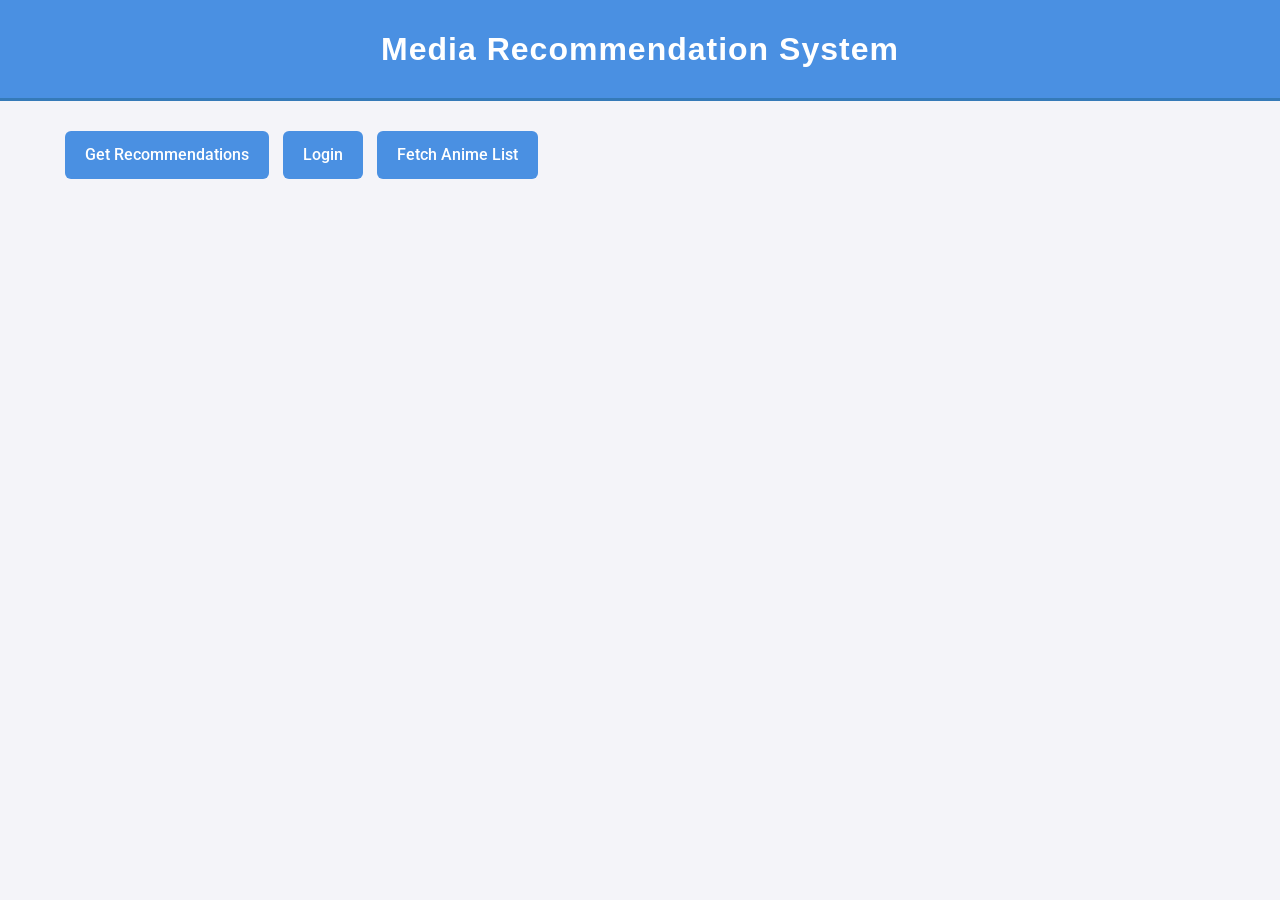
<file: src/frontend/templates/dashboard.html>
<!DOCTYPE html>
<head>
    <link href="../static/css/styles.css" rel="stylesheet">
    <meta charset="UTF-8">
    <meta name="viewport" content="width=device-width, initial-scale=1.0">
    <title>Dashboard</title>
    <link href="https://fonts.googleapis.com/css2?family=Roboto:wght@400;500;700&display=swap" rel="stylesheet">
    <style>
        body {
            font-family: 'Roboto', sans-serif;
            background-color: #f4f4f9;
            color: #333;
        }
        .container {
            max-width: 1200px;
            margin: 0 auto;
            padding: 20px;
        }
        .header {
    background-color: #4a90e2;
    color: white;
    padding: 25px;
    text-align: center;
    font-family: 'Inter', sans-serif;
    font-size: 32px; /* Larger for better hierarchy */
    font-weight: 700;
    letter-spacing: 1px;
    border-bottom: 3px solid #357ab8; /* Adds slight depth */
}


.btn {
    background-color: #4a90e2;
    color: white;
    padding: 12px 20px;
    margin: 10px 5px;
    border: none;
    border-radius: 6px;
    cursor: pointer;
    font-size: 16px;
    font-weight: 500;
    transition: all 0.3s ease;
}

.btn:hover {
    background-color: #357ab8;
    transform: scale(1.05); /* Slight pop effect */
}

        .btn:hover {
            background-color: #357ab8;
        }
        .recommendations {
            margin-top: 20px;
        }
        .recommendation-item {
            background-color: white;
            padding: 15px;
            margin-bottom: 10px;
            border-radius: 5px;
            box-shadow: 0 2px 4px rgba(0, 0, 0, 0.1);
            display: flex;
            align-items: center;
            opacity: 0;
            transform: translateY(20px);
            animation: fadeInSlideUp 3s forwards;
        
        }
        .recommendation-item:hover {
    transform: translateY(-5px); /* Lift effect on hover */
}
        .recommendation-item img {
            width: 100px;
            height: auto;
            margin-right: 15px;
            border-radius: 5px;
        }
        @keyframes fadeInSlideUp {
            to {
                opacity: 1;
                transform: translateY(0);
            }
        }
    </style>
</head>
<body>
    <div class="header">
        <h1>Media Recommendation System</h1>
    </div>
    <div class="container">
        <button class="btn" id="fetchRecommendations">Get Recommendations</button>
        <button class="btn" onclick="login()">Login</button>
        <button class="btn" onclick="fetchAnimeList()">Fetch Anime List</button>

        <div id="recommendationsContainer" class="recommendations">
            <!-- Recommendations will be appended here -->
        </div>
    </div>

    <script>
        function login() {
            // Redirect the user to the login endpoint
            window.location.href = '/login';
        }

        document.getElementById("fetchRecommendations").addEventListener("click", async () => {
            try {
                // Send request to the backend
                const response = await fetch("/run_recommender", { method: "POST" });
                const data = await response.json();

                console.log(data); // Log the entire response

                // Clear existing recommendations
                const container = document.getElementById("recommendationsContainer");
                container.innerHTML = "";

                if (data.recommendations && data.recommendations.length > 0) {
                    // Create a list of recommendations
                    data.recommendations.forEach((recommendation) => {
                        console.log(recommendation.cover_image_large); // Log the image URL

                        const item = document.createElement("div");
                        item.className = "recommendation-item";
                        
                        const img = document.createElement("img");
                        img.src = recommendation.cover_image_large;
                        img.alt = recommendation.title_romaji;
                        
                        const text = document.createElement("div");
                        text.textContent = `${recommendation.title_romaji} - Rating: ${recommendation.average_score.toFixed(2)}`;
                        
                        item.appendChild(img);
                        item.appendChild(text);
                        container.appendChild(item);
                    });
                } else {
                    container.textContent = "No recommendations available.";
                }
            } catch (error) {
                console.error("Error fetching recommendations:", error);
                alert("Failed to fetch recommendations. Please try again.");
            }
        });

        async function fetchAnimeList() {
            const response = await fetch('/fetch_anime_list', { method: 'POST' });
            const data = await response.json();
            alert(data.message || data.error);
        }
    </script>
</body>
</html>
</file>
<file: src/frontend/static/css/styles.css>
*, ::before, ::after {
  --tw-border-spacing-x: 0;
  --tw-border-spacing-y: 0;
  --tw-translate-x: 0;
  --tw-translate-y: 0;
  --tw-rotate: 0;
  --tw-skew-x: 0;
  --tw-skew-y: 0;
  --tw-scale-x: 1;
  --tw-scale-y: 1;
  --tw-pan-x:  ;
  --tw-pan-y:  ;
  --tw-pinch-zoom:  ;
  --tw-scroll-snap-strictness: proximity;
  --tw-gradient-from-position:  ;
  --tw-gradient-via-position:  ;
  --tw-gradient-to-position:  ;
  --tw-ordinal:  ;
  --tw-slashed-zero:  ;
  --tw-numeric-figure:  ;
  --tw-numeric-spacing:  ;
  --tw-numeric-fraction:  ;
  --tw-ring-inset:  ;
  --tw-ring-offset-width: 0px;
  --tw-ring-offset-color: #fff;
  --tw-ring-color: rgb(59 130 246 / 0.5);
  --tw-ring-offset-shadow: 0 0 #0000;
  --tw-ring-shadow: 0 0 #0000;
  --tw-shadow: 0 0 #0000;
  --tw-shadow-colored: 0 0 #0000;
  --tw-blur:  ;
  --tw-brightness:  ;
  --tw-contrast:  ;
  --tw-grayscale:  ;
  --tw-hue-rotate:  ;
  --tw-invert:  ;
  --tw-saturate:  ;
  --tw-sepia:  ;
  --tw-drop-shadow:  ;
  --tw-backdrop-blur:  ;
  --tw-backdrop-brightness:  ;
  --tw-backdrop-contrast:  ;
  --tw-backdrop-grayscale:  ;
  --tw-backdrop-hue-rotate:  ;
  --tw-backdrop-invert:  ;
  --tw-backdrop-opacity:  ;
  --tw-backdrop-saturate:  ;
  --tw-backdrop-sepia:  ;
  --tw-contain-size:  ;
  --tw-contain-layout:  ;
  --tw-contain-paint:  ;
  --tw-contain-style:  ;
}

::backdrop {
  --tw-border-spacing-x: 0;
  --tw-border-spacing-y: 0;
  --tw-translate-x: 0;
  --tw-translate-y: 0;
  --tw-rotate: 0;
  --tw-skew-x: 0;
  --tw-skew-y: 0;
  --tw-scale-x: 1;
  --tw-scale-y: 1;
  --tw-pan-x:  ;
  --tw-pan-y:  ;
  --tw-pinch-zoom:  ;
  --tw-scroll-snap-strictness: proximity;
  --tw-gradient-from-position:  ;
  --tw-gradient-via-position:  ;
  --tw-gradient-to-position:  ;
  --tw-ordinal:  ;
  --tw-slashed-zero:  ;
  --tw-numeric-figure:  ;
  --tw-numeric-spacing:  ;
  --tw-numeric-fraction:  ;
  --tw-ring-inset:  ;
  --tw-ring-offset-width: 0px;
  --tw-ring-offset-color: #fff;
  --tw-ring-color: rgb(59 130 246 / 0.5);
  --tw-ring-offset-shadow: 0 0 #0000;
  --tw-ring-shadow: 0 0 #0000;
  --tw-shadow: 0 0 #0000;
  --tw-shadow-colored: 0 0 #0000;
  --tw-blur:  ;
  --tw-brightness:  ;
  --tw-contrast:  ;
  --tw-grayscale:  ;
  --tw-hue-rotate:  ;
  --tw-invert:  ;
  --tw-saturate:  ;
  --tw-sepia:  ;
  --tw-drop-shadow:  ;
  --tw-backdrop-blur:  ;
  --tw-backdrop-brightness:  ;
  --tw-backdrop-contrast:  ;
  --tw-backdrop-grayscale:  ;
  --tw-backdrop-hue-rotate:  ;
  --tw-backdrop-invert:  ;
  --tw-backdrop-opacity:  ;
  --tw-backdrop-saturate:  ;
  --tw-backdrop-sepia:  ;
  --tw-contain-size:  ;
  --tw-contain-layout:  ;
  --tw-contain-paint:  ;
  --tw-contain-style:  ;
}

/*
! tailwindcss v3.4.17 | MIT License | https://tailwindcss.com
*/

/*
1. Prevent padding and border from affecting element width. (https://github.com/mozdevs/cssremedy/issues/4)
2. Allow adding a border to an element by just adding a border-width. (https://github.com/tailwindcss/tailwindcss/pull/116)
*/

*,
::before,
::after {
  box-sizing: border-box;
  /* 1 */
  border-width: 0;
  /* 2 */
  border-style: solid;
  /* 2 */
  border-color: #e5e7eb;
  /* 2 */
}

::before,
::after {
  --tw-content: '';
}

/*
1. Use a consistent sensible line-height in all browsers.
2. Prevent adjustments of font size after orientation changes in iOS.
3. Use a more readable tab size.
4. Use the user's configured `sans` font-family by default.
5. Use the user's configured `sans` font-feature-settings by default.
6. Use the user's configured `sans` font-variation-settings by default.
7. Disable tap highlights on iOS
*/

html,
:host {
  line-height: 1.5;
  /* 1 */
  -webkit-text-size-adjust: 100%;
  /* 2 */
  -moz-tab-size: 4;
  /* 3 */
  -o-tab-size: 4;
     tab-size: 4;
  /* 3 */
  font-family: ui-sans-serif, system-ui, sans-serif, "Apple Color Emoji", "Segoe UI Emoji", "Segoe UI Symbol", "Noto Color Emoji";
  /* 4 */
  font-feature-settings: normal;
  /* 5 */
  font-variation-settings: normal;
  /* 6 */
  -webkit-tap-highlight-color: transparent;
  /* 7 */
}

/*
1. Remove the margin in all browsers.
2. Inherit line-height from `html` so users can set them as a class directly on the `html` element.
*/

body {
  margin: 0;
  /* 1 */
  line-height: inherit;
  /* 2 */
}

/*
1. Add the correct height in Firefox.
2. Correct the inheritance of border color in Firefox. (https://bugzilla.mozilla.org/show_bug.cgi?id=190655)
3. Ensure horizontal rules are visible by default.
*/

hr {
  height: 0;
  /* 1 */
  color: inherit;
  /* 2 */
  border-top-width: 1px;
  /* 3 */
}

/*
Add the correct text decoration in Chrome, Edge, and Safari.
*/

abbr:where([title]) {
  -webkit-text-decoration: underline dotted;
          text-decoration: underline dotted;
}

/*
Remove the default font size and weight for headings.
*/

h1,
h2,
h3,
h4,
h5,
h6 {
  font-size: inherit;
  font-weight: inherit;
}

/*
Reset links to optimize for opt-in styling instead of opt-out.
*/

a {
  color: inherit;
  text-decoration: inherit;
}

/*
Add the correct font weight in Edge and Safari.
*/

b,
strong {
  font-weight: bolder;
}

/*
1. Use the user's configured `mono` font-family by default.
2. Use the user's configured `mono` font-feature-settings by default.
3. Use the user's configured `mono` font-variation-settings by default.
4. Correct the odd `em` font sizing in all browsers.
*/

code,
kbd,
samp,
pre {
  font-family: ui-monospace, SFMono-Regular, Menlo, Monaco, Consolas, "Liberation Mono", "Courier New", monospace;
  /* 1 */
  font-feature-settings: normal;
  /* 2 */
  font-variation-settings: normal;
  /* 3 */
  font-size: 1em;
  /* 4 */
}

/*
Add the correct font size in all browsers.
*/

small {
  font-size: 80%;
}

/*
Prevent `sub` and `sup` elements from affecting the line height in all browsers.
*/

sub,
sup {
  font-size: 75%;
  line-height: 0;
  position: relative;
  vertical-align: baseline;
}

sub {
  bottom: -0.25em;
}

sup {
  top: -0.5em;
}

/*
1. Remove text indentation from table contents in Chrome and Safari. (https://bugs.chromium.org/p/chromium/issues/detail?id=999088, https://bugs.webkit.org/show_bug.cgi?id=201297)
2. Correct table border color inheritance in all Chrome and Safari. (https://bugs.chromium.org/p/chromium/issues/detail?id=935729, https://bugs.webkit.org/show_bug.cgi?id=195016)
3. Remove gaps between table borders by default.
*/

table {
  text-indent: 0;
  /* 1 */
  border-color: inherit;
  /* 2 */
  border-collapse: collapse;
  /* 3 */
}

/*
1. Change the font styles in all browsers.
2. Remove the margin in Firefox and Safari.
3. Remove default padding in all browsers.
*/

button,
input,
optgroup,
select,
textarea {
  font-family: inherit;
  /* 1 */
  font-feature-settings: inherit;
  /* 1 */
  font-variation-settings: inherit;
  /* 1 */
  font-size: 100%;
  /* 1 */
  font-weight: inherit;
  /* 1 */
  line-height: inherit;
  /* 1 */
  letter-spacing: inherit;
  /* 1 */
  color: inherit;
  /* 1 */
  margin: 0;
  /* 2 */
  padding: 0;
  /* 3 */
}

/*
Remove the inheritance of text transform in Edge and Firefox.
*/

button,
select {
  text-transform: none;
}

/*
1. Correct the inability to style clickable types in iOS and Safari.
2. Remove default button styles.
*/

button,
input:where([type='button']),
input:where([type='reset']),
input:where([type='submit']) {
  -webkit-appearance: button;
  /* 1 */
  background-color: transparent;
  /* 2 */
  background-image: none;
  /* 2 */
}

/*
Use the modern Firefox focus style for all focusable elements.
*/

:-moz-focusring {
  outline: auto;
}

/*
Remove the additional `:invalid` styles in Firefox. (https://github.com/mozilla/gecko-dev/blob/2f9eacd9d3d995c937b4251a5557d95d494c9be1/layout/style/res/forms.css#L728-L737)
*/

:-moz-ui-invalid {
  box-shadow: none;
}

/*
Add the correct vertical alignment in Chrome and Firefox.
*/

progress {
  vertical-align: baseline;
}

/*
Correct the cursor style of increment and decrement buttons in Safari.
*/

::-webkit-inner-spin-button,
::-webkit-outer-spin-button {
  height: auto;
}

/*
1. Correct the odd appearance in Chrome and Safari.
2. Correct the outline style in Safari.
*/

[type='search'] {
  -webkit-appearance: textfield;
  /* 1 */
  outline-offset: -2px;
  /* 2 */
}

/*
Remove the inner padding in Chrome and Safari on macOS.
*/

::-webkit-search-decoration {
  -webkit-appearance: none;
}

/*
1. Correct the inability to style clickable types in iOS and Safari.
2. Change font properties to `inherit` in Safari.
*/

::-webkit-file-upload-button {
  -webkit-appearance: button;
  /* 1 */
  font: inherit;
  /* 2 */
}

/*
Add the correct display in Chrome and Safari.
*/

summary {
  display: list-item;
}

/*
Removes the default spacing and border for appropriate elements.
*/

blockquote,
dl,
dd,
h1,
h2,
h3,
h4,
h5,
h6,
hr,
figure,
p,
pre {
  margin: 0;
}

fieldset {
  margin: 0;
  padding: 0;
}

legend {
  padding: 0;
}

ol,
ul,
menu {
  list-style: none;
  margin: 0;
  padding: 0;
}

/*
Reset default styling for dialogs.
*/

dialog {
  padding: 0;
}

/*
Prevent resizing textareas horizontally by default.
*/

textarea {
  resize: vertical;
}

/*
1. Reset the default placeholder opacity in Firefox. (https://github.com/tailwindlabs/tailwindcss/issues/3300)
2. Set the default placeholder color to the user's configured gray 400 color.
*/

input::-moz-placeholder, textarea::-moz-placeholder {
  opacity: 1;
  /* 1 */
  color: #9ca3af;
  /* 2 */
}

input::placeholder,
textarea::placeholder {
  opacity: 1;
  /* 1 */
  color: #9ca3af;
  /* 2 */
}

/*
Set the default cursor for buttons.
*/

button,
[role="button"] {
  cursor: pointer;
}

/*
Make sure disabled buttons don't get the pointer cursor.
*/

:disabled {
  cursor: default;
}

/*
1. Make replaced elements `display: block` by default. (https://github.com/mozdevs/cssremedy/issues/14)
2. Add `vertical-align: middle` to align replaced elements more sensibly by default. (https://github.com/jensimmons/cssremedy/issues/14#issuecomment-634934210)
   This can trigger a poorly considered lint error in some tools but is included by design.
*/

img,
svg,
video,
canvas,
audio,
iframe,
embed,
object {
  display: block;
  /* 1 */
  vertical-align: middle;
  /* 2 */
}

/*
Constrain images and videos to the parent width and preserve their intrinsic aspect ratio. (https://github.com/mozdevs/cssremedy/issues/14)
*/

img,
video {
  max-width: 100%;
  height: auto;
}

/* Make elements with the HTML hidden attribute stay hidden by default */

[hidden]:where(:not([hidden="until-found"])) {
  display: none;
}

.container {
  width: 100%;
}

@media (min-width: 640px) {
  .container {
    max-width: 640px;
  }
}

@media (min-width: 768px) {
  .container {
    max-width: 768px;
  }
}

@media (min-width: 1024px) {
  .container {
    max-width: 1024px;
  }
}

@media (min-width: 1280px) {
  .container {
    max-width: 1280px;
  }
}

@media (min-width: 1536px) {
  .container {
    max-width: 1536px;
  }
}

.visible {
  visibility: visible;
}

.invisible {
  visibility: hidden;
}

.collapse {
  visibility: collapse;
}

.static {
  position: static;
}

.fixed {
  position: fixed;
}

.absolute {
  position: absolute;
}

.relative {
  position: relative;
}

.sticky {
  position: sticky;
}

.isolate {
  isolation: isolate;
}

.z-0 {
  z-index: 0;
}

.order-1 {
  order: 1;
}

.order-2 {
  order: 2;
}

.m-1 {
  margin: 0.25rem;
}

.m-2 {
  margin: 0.5rem;
}

.mx-0 {
  margin-left: 0px;
  margin-right: 0px;
}

.mt-8 {
  margin-top: 2rem;
}

.mt-12 {
  margin-top: 3rem;
}

.mt-40 {
  margin-top: 10rem;
}

.ml-0 {
  margin-left: 0px;
}

.mt-10 {
  margin-top: 2.5rem;
}

.block {
  display: block;
}

.inline {
  display: inline;
}

.flex {
  display: flex;
}

.table {
  display: table;
}

.table-cell {
  display: table-cell;
}

.grid {
  display: grid;
}

.contents {
  display: contents;
}

.list-item {
  display: list-item;
}

.hidden {
  display: none;
}

.size-0 {
  width: 0px;
  height: 0px;
}

.size-1 {
  width: 0.25rem;
  height: 0.25rem;
}

.size-2 {
  width: 0.5rem;
  height: 0.5rem;
}

.size-8 {
  width: 2rem;
  height: 2rem;
}

.h-1 {
  height: 0.25rem;
}

.h-screen {
  height: 100vh;
}

.h-full {
  height: 100%;
}

.shrink {
  flex-shrink: 1;
}

.grow {
  flex-grow: 1;
}

.border-collapse {
  border-collapse: collapse;
}

.transform {
  transform: translate(var(--tw-translate-x), var(--tw-translate-y)) rotate(var(--tw-rotate)) skewX(var(--tw-skew-x)) skewY(var(--tw-skew-y)) scaleX(var(--tw-scale-x)) scaleY(var(--tw-scale-y));
}

.resize {
  resize: both;
}

.items-center {
  align-items: center;
}

.justify-start {
  justify-content: flex-start;
}

.justify-center {
  justify-content: center;
}

.justify-between {
  justify-content: space-between;
}

.truncate {
  overflow: hidden;
  text-overflow: ellipsis;
  white-space: nowrap;
}

.rounded {
  border-radius: 0.25rem;
}

.rounded-lg {
  border-radius: 0.5rem;
}

.border {
  border-width: 1px;
}

.bg-blue-500 {
  --tw-bg-opacity: 1;
  background-color: rgb(59 130 246 / var(--tw-bg-opacity, 1));
}

.bg-white {
  --tw-bg-opacity: 1;
  background-color: rgb(255 255 255 / var(--tw-bg-opacity, 1));
}

.bg-gray-800 {
  --tw-bg-opacity: 1;
  background-color: rgb(31 41 55 / var(--tw-bg-opacity, 1));
}

.p-1 {
  padding: 0.25rem;
}

.px-4 {
  padding-left: 1rem;
  padding-right: 1rem;
}

.px-6 {
  padding-left: 1.5rem;
  padding-right: 1.5rem;
}

.py-2 {
  padding-top: 0.5rem;
  padding-bottom: 0.5rem;
}

.py-8 {
  padding-top: 2rem;
  padding-bottom: 2rem;
}

.px-0 {
  padding-left: 0px;
  padding-right: 0px;
}

.px-12 {
  padding-left: 3rem;
  padding-right: 3rem;
}

.py-16 {
  padding-top: 4rem;
  padding-bottom: 4rem;
}

.py-12 {
  padding-top: 3rem;
  padding-bottom: 3rem;
}

.py-14 {
  padding-top: 3.5rem;
  padding-bottom: 3.5rem;
}

.py-10 {
  padding-top: 2.5rem;
  padding-bottom: 2.5rem;
}

.font-bold {
  font-weight: 700;
}

.uppercase {
  text-transform: uppercase;
}

.lowercase {
  text-transform: lowercase;
}

.capitalize {
  text-transform: capitalize;
}

.italic {
  font-style: italic;
}

.ordinal {
  --tw-ordinal: ordinal;
  font-variant-numeric: var(--tw-ordinal) var(--tw-slashed-zero) var(--tw-numeric-figure) var(--tw-numeric-spacing) var(--tw-numeric-fraction);
}

.text-white {
  --tw-text-opacity: 1;
  color: rgb(255 255 255 / var(--tw-text-opacity, 1));
}

.underline {
  text-decoration-line: underline;
}

.overline {
  text-decoration-line: overline;
}

.line-through {
  text-decoration-line: line-through;
}

.antialiased {
  -webkit-font-smoothing: antialiased;
  -moz-osx-font-smoothing: grayscale;
}

.shadow {
  --tw-shadow: 0 1px 3px 0 rgb(0 0 0 / 0.1), 0 1px 2px -1px rgb(0 0 0 / 0.1);
  --tw-shadow-colored: 0 1px 3px 0 var(--tw-shadow-color), 0 1px 2px -1px var(--tw-shadow-color);
  box-shadow: var(--tw-ring-offset-shadow, 0 0 #0000), var(--tw-ring-shadow, 0 0 #0000), var(--tw-shadow);
}

.shadow-xl {
  --tw-shadow: 0 20px 25px -5px rgb(0 0 0 / 0.1), 0 8px 10px -6px rgb(0 0 0 / 0.1);
  --tw-shadow-colored: 0 20px 25px -5px var(--tw-shadow-color), 0 8px 10px -6px var(--tw-shadow-color);
  box-shadow: var(--tw-ring-offset-shadow, 0 0 #0000), var(--tw-ring-shadow, 0 0 #0000), var(--tw-shadow);
}

.outline {
  outline-style: solid;
}

.ring {
  --tw-ring-offset-shadow: var(--tw-ring-inset) 0 0 0 var(--tw-ring-offset-width) var(--tw-ring-offset-color);
  --tw-ring-shadow: var(--tw-ring-inset) 0 0 0 calc(3px + var(--tw-ring-offset-width)) var(--tw-ring-color);
  box-shadow: var(--tw-ring-offset-shadow), var(--tw-ring-shadow), var(--tw-shadow, 0 0 #0000);
}

.ring-1 {
  --tw-ring-offset-shadow: var(--tw-ring-inset) 0 0 0 var(--tw-ring-offset-width) var(--tw-ring-offset-color);
  --tw-ring-shadow: var(--tw-ring-inset) 0 0 0 calc(1px + var(--tw-ring-offset-width)) var(--tw-ring-color);
  box-shadow: var(--tw-ring-offset-shadow), var(--tw-ring-shadow), var(--tw-shadow, 0 0 #0000);
}

.ring-slate-900\/5 {
  --tw-ring-color: rgb(15 23 42 / 0.05);
}

.blur {
  --tw-blur: blur(8px);
  filter: var(--tw-blur) var(--tw-brightness) var(--tw-contrast) var(--tw-grayscale) var(--tw-hue-rotate) var(--tw-invert) var(--tw-saturate) var(--tw-sepia) var(--tw-drop-shadow);
}

.grayscale {
  --tw-grayscale: grayscale(100%);
  filter: var(--tw-blur) var(--tw-brightness) var(--tw-contrast) var(--tw-grayscale) var(--tw-hue-rotate) var(--tw-invert) var(--tw-saturate) var(--tw-sepia) var(--tw-drop-shadow);
}

.invert {
  --tw-invert: invert(100%);
  filter: var(--tw-blur) var(--tw-brightness) var(--tw-contrast) var(--tw-grayscale) var(--tw-hue-rotate) var(--tw-invert) var(--tw-saturate) var(--tw-sepia) var(--tw-drop-shadow);
}

.filter {
  filter: var(--tw-blur) var(--tw-brightness) var(--tw-contrast) var(--tw-grayscale) var(--tw-hue-rotate) var(--tw-invert) var(--tw-saturate) var(--tw-sepia) var(--tw-drop-shadow);
}

.transition {
  transition-property: color, background-color, border-color, text-decoration-color, fill, stroke, opacity, box-shadow, transform, filter, -webkit-backdrop-filter;
  transition-property: color, background-color, border-color, text-decoration-color, fill, stroke, opacity, box-shadow, transform, filter, backdrop-filter;
  transition-property: color, background-color, border-color, text-decoration-color, fill, stroke, opacity, box-shadow, transform, filter, backdrop-filter, -webkit-backdrop-filter;
  transition-timing-function: cubic-bezier(0.4, 0, 0.2, 1);
  transition-duration: 150ms;
}

.\[-1\:3\] {
  -1: 3;
}

.\[-2\:-1\] {
  -2: -1;
}

.\[-2\:2\] {
  -2: 2;
}

.\[-3\:-1\] {
  -3: -1;
}

.\[-4\:-1\] {
  -4: -1;
}

.\[-4\:-2\] {
  -4: -2;
}

.\[-5\:-2\] {
  -5: -2;
}

.\[-5\:-4\] {
  -5: -4;
}

.\[-6\:-1\] {
  -6: -1;
}

.\[-n-tb\:len\(raz\)-tb\] {
  -n-tb: len(raz)-tb;
}

.\[ax\:ax\+indx\.ndim\] {
  ax: ax+indx.ndim;
}

.\[axis\:axis\+2\] {
  axis: axis+2;
}

.\[begin\:begin\+self\._recs\*self\._recsize\] {
  begin: begin+self. recs*self. recsize;
}

.\[begin_\:begin_\+a_size\] {
  begin_: begin +a size;
}

.\[current\:stop\] {
  current: stop;
}

.\[cursor\:length\] {
  cursor: length;
}

.\[cursor\:start\] {
  cursor: start;
}

.\[d1\:d2\] {
  d1: d2;
}

.\[data_start\:data_end\] {
  data_start: data end;
}

.\[dt1\:dt4\] {
  dt1: dt4;
}

.\[ellipsis_pos\:ellipsis_pos\+1\] {
  ellipsis_pos: ellipsis pos+1;
}

.\[first_zero\:-first_zero\] {
  first_zero: -first zero;
}

.\[halflen\:-halflen\] {
  halflen: -halflen;
}

.\[i0\:i1\] {
  i0: i1;
}

.\[i\:\2c j\] {
  i: ,j;
}

.\[i\:i\+1\] {
  i: i+1;
}

.\[i\:i\+7\] {
  i: i+7;
}

.\[i\:i\+BLOCK\] {
  i: i+BLOCK;
}

.\[i\:i\+k\+2\] {
  i: i+k+2;
}

.\[i\:i\+lc2\] {
  i: i+lc2;
}

.\[i\:i\+read_count\] {
  i: i+read count;
}

.\[i\:i\+scale\] {
  i: i+scale;
}

.\[i\:j\] {
  i: j;
}

.\[idx1\:idx2\] {
  idx1: idx2;
}

.\[ii\:jj\] {
  ii: jj;
}

.\[ind1\:ind2\+1\] {
  ind1: ind2+1;
}

.\[index_ndim\:tmp_ndim\] {
  index_ndim: tmp ndim;
}

.\[indptr_3\:indptr_4\] {
  indptr_3: indptr 4;
}

.\[inherit_ndx\:inherit_ndx\+1\] {
  inherit_ndx: inherit ndx+1;
}

.\[j-2\:j\+3\] {
  j-2: j+3;
}

.\[j\:j\+block_size\] {
  j: j+block size;
}

.\[j\:j\+chunksize\] {
  j: j+chunksize;
}

.\[j\:j\+lc2\] {
  j: j+lc2;
}

.\[js\:je\] {
  js: je;
}

.\[k1\:k2\] {
  k1: k2;
}

.\[k2\:-k2\] {
  k2: -k2;
}

.\[k\:-k\] {
  k: -k;
}

.\[k\:N\] {
  k: N;
}

.\[k\:k\+n\+1\] {
  k: k+n+1;
}

.\[k\:k\+n\] {
  k: k+n;
}

.\[k\:n\+1\] {
  k: n+1;
}

.\[k\:n-k-1\] {
  k: n-k-1;
}

.\[k_lo\:k_hi\] {
  k_lo: k hi;
}

.\[last\:start\] {
  last: start;
}

.\[left\:right\] {
  left: right;
}

.\[left_lim\:-right_lim\] {
  left_lim: -right lim;
}

.\[line_offset\:end_line\] {
  line_offset: end line;
}

.\[lo\:hi\+1\] {
  lo: hi+1;
}

.\[m\:2\*m\] {
  m: 2*m;
}

.\[m_start\:m_stop\] {
  m_start: m stop;
}

.\[m_stop\:n_start\] {
  m_stop: n start;
}

.\[middle\:end\] {
  middle: end;
}

.\[month-1\:month\+1\] {
  month-1: month+1;
}

.\[n-1\:-1\] {
  n-1: -1;
}

.\[n-1\:n\] {
  n-1: n;
}

.\[n-p-2\:end\] {
  n-p-2: end;
}

.\[n\:2\*n\] {
  n: 2*n;
}

.\[n\:m\+n\] {
  n: m+n;
}

.\[n\:n\+1\] {
  n: n+1;
}

.\[n\:n\+m\] {
  n: n+m;
}

.\[n_start\:n_stop\] {
  n_start: n stop;
}

.\[n_ub\:n_ub\+n_free\] {
  n_ub: n ub+n free;
}

.\[ndim\:2\*ndim\] {
  ndim: 2*ndim;
}

.\[nk1-1\:-1\] {
  nk1-1: -1;
}

.\[npad\:-npad\] {
  npad: -npad;
}

.\[nx\:nx\+ny\] {
  nx: nx+ny;
}

.\[offset\:next_offset\] {
  offset: next offset;
}

.\[offset\:offset\+N\*d\.nbytes\] {
  offset: offset+N*d.nbytes;
}

.\[offset\:offset\+size\+1\] {
  offset: offset+size+1;
}

.\[offset_items\:offset_items\+count_items\] {
  offset_items: offset items+count items;
}

.\[p\:p\+11\] {
  p: p+11;
}

.\[p\:p\+21\] {
  p: p+21;
}

.\[p\:q\] {
  p: q;
}

.\[pos\:end_pos\] {
  pos: end pos;
}

.\[pos\:new_pos\] {
  pos: new pos;
}

.\[pos\:pos\+1\] {
  pos: pos+1;
}

.\[position\:item\.start\(\)\] {
  position: item.start();
}

.\[position\:offset\] {
  position: offset;
}

.\[position\:start\] {
  position: start;
}

.\[prev\:k\] {
  prev: k;
}

.\[rank\:n_features\] {
  rank: n features;
}

.\[row-m\:row\] {
  row-m: row;
}

.\[row\:row\+2\] {
  row: row+2;
}

.\[s\:s\+4\] {
  s: s+4;
}

.\[s\:s\+8\] {
  s: s+8;
}

.\[s\:s\+scale\] {
  s: s+scale;
}

.\[six\:eix\] {
  six: eix;
}

.\[st\:end\] {
  st: end;
}

.\[start\:\"2022\"\] {
  start: "2022";
}

.\[start\:edge\] {
  start: edge;
}

.\[start\:end\] {
  start: end;
}

.\[start\:stop\] {
  start: stop;
}

.\[start_i\:end_i\] {
  start_i: end i;
}

.\[start_idx\:end_idx\] {
  start_idx: end idx;
}

.\[start_idx\:line_idx\] {
  start_idx: line idx;
}

.\[start_pos\:pos\] {
  start_pos: pos;
}

.\[start_ptr\:end_ptr\] {
  start_ptr: end ptr;
}

.\[startptr\:endptr\] {
  startptr: endptr;
}

.\[string_start\:string_end\] {
  string_start: string end;
}

.\[sum_indices\:sum_indices\+b\.indices\.size\] {
  sum_indices: sum indices+b.indices.size;
}

.\[t_1\:t_2\] {
  t_1: t 2;
}

.\[t_eval_i\:t_eval_i_new\] {
  t_eval_i: t eval i new;
}

.\[t_eval_i_new\:t_eval_i\] {
  t_eval_i_new: t eval i;
}

.\[tb\:len\(az\)-te\] {
  tb: len(az)-te;
}

.\[tzname_offset\:nul\] {
  tzname_offset: nul;
}

.\[user\:passwd\@\] {
  user: passwd@;
}

.\[val1\:val2\] {
  val1: val2;
}

.\[value\:\"third\"\] {
  value: "third";
}

.\[window_start\:window_end\] {
  window_start: window end;
}

.\[x_ndim\:x_ndim\+self\.axis\] {
  x_ndim: x ndim+self.axis;
}

.\[xmin\:xmax\] {
  xmin: xmax;
}

.btn {
  border-radius: 0.25rem;
  --tw-bg-opacity: 1;
  background-color: rgb(59 130 246 / var(--tw-bg-opacity, 1));
  padding-top: 0.5rem;
  padding-bottom: 0.5rem;
  padding-left: 1rem;
  padding-right: 1rem;
  font-weight: 700;
  --tw-text-opacity: 1;
  color: rgb(255 255 255 / var(--tw-text-opacity, 1));
}

.btn:hover {
  --tw-bg-opacity: 1;
  background-color: rgb(37 99 235 / var(--tw-bg-opacity, 1));
}

#outer
{
  width:100%;
  text-align: center;
}

.inner
{
  display: inline-block;
}

.hover\:bg-blue-600:hover {
  --tw-bg-opacity: 1;
  background-color: rgb(37 99 235 / var(--tw-bg-opacity, 1));
}

@media (prefers-color-scheme: dark) {
  .dark\:bg-slate-800 {
    --tw-bg-opacity: 1;
    background-color: rgb(30 41 59 / var(--tw-bg-opacity, 1));
  }
}
</file>
